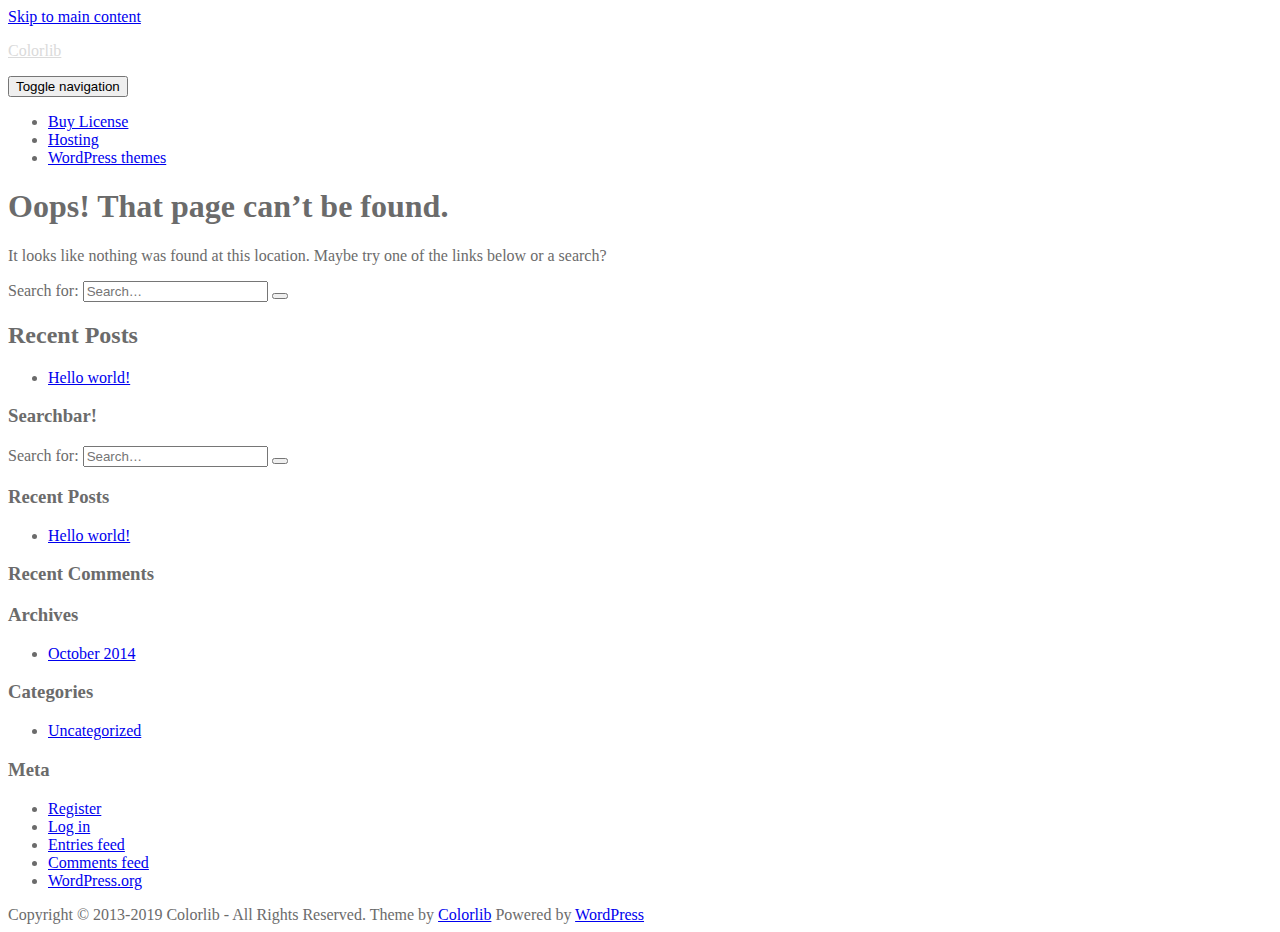
<file: blog-details.html>
<!doctype html>
<!--[if !IE]>
<html class="no-js non-ie" lang="en-US"> <![endif]-->
<!--[if IE 7 ]>
<html class="no-js ie7" lang="en-US"> <![endif]-->
<!--[if IE 8 ]>
<html class="no-js ie8" lang="en-US"> <![endif]-->
<!--[if IE 9 ]>
<html class="no-js ie9" lang="en-US"> <![endif]-->
<!--[if gt IE 9]><!-->
<html class="no-js" lang="en-US"> <!--<![endif]-->
<head>
<meta charset="UTF-8">
<meta name="viewport" content="width=device-width, initial-scale=1">
<meta name="theme-color" content="">
<link rel="profile" href="https://gmpg.org/xfn/11">
<script type="4b4def94b0cf36e2a7cd10b5-text/javascript">function ctSetCookie(c_name, value, def_value){document.cookie = c_name + '=' + escape(value) + '; path=/';}ctSetCookie('ct_checkjs', 'accfcf663e5dcc20e4aeeeb73d10863f2d5d2a0ddcf62cb47df77e27072e3e66', '0');</script>

<title>Page Not Found - Colorlib</title>
<meta name="robots" content="noindex, follow" />
<meta property="og:locale" content="en_US" />
<meta property="og:title" content="Page Not Found - Colorlib" />
<meta property="og:site_name" content="Colorlib" />
<script type="application/ld+json" class="yoast-schema-graph">{"@context":"https://schema.org","@graph":[{"@type":"WebSite","@id":"https://colorlib.com/#website","url":"https://colorlib.com/","name":"Colorlib","description":"Free WordPress Themes","potentialAction":[{"@type":"SearchAction","target":"https://colorlib.com/?s={search_term_string}","query-input":"required name=search_term_string"}],"inLanguage":"en-US"}]}</script>

<link rel='dns-prefetch' href='//fonts.googleapis.com' />
<link href='https://fonts.gstatic.com' crossorigin rel='preconnect' />
<link rel="alternate" type="application/rss+xml" title="Colorlib &raquo; Feed" href="https://colorlib.com/feed/" />
<link rel="alternate" type="application/rss+xml" title="Colorlib &raquo; Comments Feed" href="https://colorlib.com/comments/feed/" />

<script type="text/javascript" data-cfasync="false">
	var mi_version         = '7.10.5';
	var mi_track_user      = true;
	var mi_no_track_reason = '';
	
	var disableStr = 'ga-disable-UA-23581568-13';

	/* Function to detect opted out users */
	function __gaTrackerIsOptedOut() {
		return document.cookie.indexOf(disableStr + '=true') > -1;
	}

	/* Disable tracking if the opt-out cookie exists. */
	if ( __gaTrackerIsOptedOut() ) {
		window[disableStr] = true;
	}

	/* Opt-out function */
	function __gaTrackerOptout() {
	  document.cookie = disableStr + '=true; expires=Thu, 31 Dec 2099 23:59:59 UTC; path=/';
	  window[disableStr] = true;
	}

	if ( 'undefined' === typeof gaOptout ) {
		function gaOptout() {
			__gaTrackerOptout();
		}
	}
	
	if ( mi_track_user ) {
		(function(i,s,o,g,r,a,m){i['GoogleAnalyticsObject']=r;i[r]=i[r]||function(){
			(i[r].q=i[r].q||[]).push(arguments)},i[r].l=1*new Date();a=s.createElement(o),
			m=s.getElementsByTagName(o)[0];a.async=1;a.src=g;m.parentNode.insertBefore(a,m)
		})(window,document,'script','//www.google-analytics.com/analytics.js','__gaTracker');

window.ga = __gaTracker;		__gaTracker('create', 'UA-23581568-13', 'auto', {'useAmpClientId':true});
		__gaTracker('set', 'forceSSL', true);
		__gaTracker('set', 'anonymizeIp', true);
		__gaTracker('set', 'displayFeaturesTask', null);
		__gaTracker('send','pageview','/404.html?page=' + document.location.pathname + document.location.search + '&from=' + document.referrer);
		__gaTracker( function() { window.ga = __gaTracker; } );
	} else {
		console.log( "" );
		(function() {
			/* https://developers.google.com/analytics/devguides/collection/analyticsjs/ */
			var noopfn = function() {
				return null;
			};
			var noopnullfn = function() {
				return null;
			};
			var Tracker = function() {
				return null;
			};
			var p = Tracker.prototype;
			p.get = noopfn;
			p.set = noopfn;
			p.send = noopfn;
			var __gaTracker = function() {
				var len = arguments.length;
				if ( len === 0 ) {
					return;
				}
				var f = arguments[len-1];
				if ( typeof f !== 'object' || f === null || typeof f.hitCallback !== 'function' ) {
					console.log( 'Not running function __gaTracker(' + arguments[0] + " ....) because you are not being tracked. " + mi_no_track_reason );
					return;
				}
				try {
					f.hitCallback();
				} catch (ex) {

				}
			};
			__gaTracker.create = function() {
				return new Tracker();
			};
			__gaTracker.getByName = noopnullfn;
			__gaTracker.getAll = function() {
				return [];
			};
			__gaTracker.remove = noopfn;
			window['__gaTracker'] = __gaTracker;
			window.ga = __gaTracker;		})();
		}
</script>

<style type="text/css">
img.wp-smiley,
img.emoji {
	display: inline !important;
	border: none !important;
	box-shadow: none !important;
	height: 1em !important;
	width: 1em !important;
	margin: 0 .07em !important;
	vertical-align: -0.1em !important;
	background: none !important;
	padding: 0 !important;
}
</style>
<link rel='stylesheet' id='wp-block-library-css' href='https://colorlib.com/wp-includes/css/dist/block-library/style.min.css?ver=5.4.1' type='text/css' media='all' />
<link rel='stylesheet' id='contact-form-7-css' href='https://colorlib.com/wp-content/plugins/contact-form-7/includes/css/styles.css?ver=5.1.8' type='text/css' media='all' />
<link rel='stylesheet' id='cloudflare-edge-cache-css' href='https://colorlib.com/wp-content/plugins/edge-cache-html-cloudflare-workers/public/css/cloudflare-edge-cache-public.css?ver=1.0.0' type='text/css' media='all' />
<link rel='stylesheet' id='dlm-frontend-css' href='https://colorlib.com/wp-content/plugins/download-monitor/assets/css/frontend.css?ver=5.4.1' type='text/css' media='all' />
<link rel='stylesheet' id='sparkling-bootstrap-css' href='https://colorlib.com/wp-content/themes/sparkling/assets/css/bootstrap.min.css?ver=5.4.1' type='text/css' media='all' />
<link rel='stylesheet' id='sparkling-icons-css' href='https://colorlib.com/wp-content/themes/sparkling/assets/css/fontawesome-all.min.css?ver=5.1.1.' type='text/css' media='all' />
<link crossorigin="anonymous" rel='stylesheet' id='sparkling-fonts-css' href='//fonts.googleapis.com/css?family=Open+Sans%3A400italic%2C400%2C600%2C700%7CRoboto+Slab%3A400%2C300%2C700&#038;ver=5.4.1' type='text/css' media='all' />
<link rel='stylesheet' id='sparkling-style-css' href='https://colorlib.com/wp-content/themes/sparkling-child/style.css?ver=2.4.2' type='text/css' media='all' />
<script type="4b4def94b0cf36e2a7cd10b5-text/javascript">
/* <![CDATA[ */
var monsterinsights_frontend = {"js_events_tracking":"true","download_extensions":"\/download\/,docx,pptx,xlsx","inbound_paths":"[]","home_url":"https:\/\/colorlib.com","hash_tracking":"false"};
/* ]]> */
</script>
<script type="4b4def94b0cf36e2a7cd10b5-text/javascript" src='https://colorlib.com/wp-content/plugins/google-analytics-premium/assets/js/frontend.min.js?ver=7.10.5'></script>
<script type="4b4def94b0cf36e2a7cd10b5-text/javascript" src='https://colorlib.com/wp-includes/js/jquery/jquery.js?ver=1.12.4-wp'></script>
<script type="4b4def94b0cf36e2a7cd10b5-text/javascript" src='https://colorlib.com/wp-includes/js/jquery/jquery-migrate.min.js?ver=1.4.1'></script>
<script type="4b4def94b0cf36e2a7cd10b5-text/javascript" src='https://colorlib.com/wp-content/plugins/edge-cache-html-cloudflare-workers/public/js/cloudflare-edge-cache-public.js?ver=1.0.0'></script>
<script type="4b4def94b0cf36e2a7cd10b5-text/javascript">
/* <![CDATA[ */
var ctPublic = {"_ajax_nonce":"ea05364980","_ajax_url":"https:\/\/colorlib.com\/wp-admin\/admin-ajax.php"};
/* ]]> */
</script>
<script type="4b4def94b0cf36e2a7cd10b5-text/javascript" src='https://colorlib.com/wp-content/plugins/cleantalk-spam-protect/js/apbct-public.min.js?ver=5.138'></script>
<script type="4b4def94b0cf36e2a7cd10b5-text/javascript">
/* <![CDATA[ */
var ctNocache = {"ajaxurl":"https:\/\/colorlib.com\/wp-admin\/admin-ajax.php","info_flag":"","set_cookies_flag":"","blog_home":"https:\/\/colorlib.com\/"};
/* ]]> */
</script>
<script type="4b4def94b0cf36e2a7cd10b5-text/javascript" src='https://colorlib.com/wp-content/plugins/cleantalk-spam-protect/js/cleantalk_nocache.min.js?ver=5.138'></script>
<script type="4b4def94b0cf36e2a7cd10b5-text/javascript" src='https://colorlib.com/wp-content/themes/sparkling/assets/js/vendor/bootstrap.min.js?ver=5.4.1'></script>
<script type="4b4def94b0cf36e2a7cd10b5-text/javascript" src='https://colorlib.com/wp-content/themes/sparkling/assets/js/functions.js?ver=20180503'></script>
<link rel='https://api.w.org/' href='https://colorlib.com/wp-json/' />
<link rel="EditURI" type="application/rsd+xml" title="RSD" href="https://colorlib.com/xmlrpc.php?rsd" />
<link rel="wlwmanifest" type="application/wlwmanifest+xml" href="https://colorlib.com/wp-includes/wlwmanifest.xml" />
<meta name="generator" content="WordPress 5.4.1" />
<style type="text/css">body, .entry-content {color:#6B6B6B}.entry-content {font-family: Open Sans;}.entry-content {font-size:14px}.entry-content {font-weight:normal}</style><style type="text/css">.recentcomments a{display:inline !important;padding:0 !important;margin:0 !important;}</style> <style type="text/css">
				.navbar > .container .navbar-brand {
			color: #dadada;
		}
		</style>
 <style type="text/css" id="wp-custom-css">
			@media (min-width: 1200px) {
	.page-id-507 #main {
    width: 1070px;
}
}
.page-id-507 .entry-title {
    text-align: center;
}
.entry-content p {
    font-size: 18px;
}		</style>
</head>
<body class="error404">
<a class="sr-only sr-only-focusable" href="#content">Skip to main content</a>
<div id="page" class="hfeed site">
<header id="masthead" class="site-header" role="banner">
<nav class="navbar navbar-default
		" role="navigation">
<div class="container">
<div class="row">
<div class="site-navigation-inner col-sm-12">
<div class="navbar-header">
<div id="logo">
<p class="site-name"> <a class="navbar-brand" href="https://colorlib.com/" title="Colorlib" rel="home">Colorlib</a>
</p> </div>
<button type="button" class="btn navbar-toggle" data-toggle="collapse" data-target=".navbar-ex1-collapse">
<span class="sr-only">Toggle navigation</span>
<span class="icon-bar"></span>
<span class="icon-bar"></span>
<span class="icon-bar"></span>
</button>
</div>
<div class="collapse navbar-collapse navbar-ex1-collapse"><ul id="menu-main-nav" class="nav navbar-nav"><li id="menu-item-2264" class="menu-item menu-item-type-custom menu-item-object-custom menu-item-2264"><a title="Get an extended license for our templates" href="https://colorlib.com/wp/licence">Buy License</a></li>
<li id="menu-item-2262" class="menu-item menu-item-type-custom menu-item-object-custom menu-item-2262"><a title="WordPress Hosting" href="https://colorlib.com/wp/website-hosting/">Hosting</a></li>
<li id="menu-item-2263" class="menu-item menu-item-type-custom menu-item-object-custom menu-item-2263"><a title="Premium WordPress themes" href="https://colorlib.com/wp/popular-multipurpose-wordpress-themes/">WordPress themes</a></li>
</ul></div>
</div>
</div>
</div>
</nav>
</header>
<div id="content" class="site-content">
<div class="top-section">
</div>
<div class="container main-content-area">
<div class="row pull-left">
<div class="main-content-inner col-sm-12 col-md-8">
<div id="primary" class="content-area">
<main id="main" class="site-main" role="main">
<div class="post-inner-content">
<section class="error-404 not-found">
<header class="page-header">
<h1 class="page-title">Oops! That page can&rsquo;t be found.</h1>
</header>
<div class="page-content">
<p>It looks like nothing was found at this location. Maybe try one of the links below or a search?</p>
<form role="search" method="get" class="form-search" action="https://colorlib.com/">
<div class="input-group">
<label class="screen-reader-text" for="s">Search for:</label>
<input type="text" class="form-control search-query" placeholder="Search&hellip;" value="" name="s" title="Search for:" />
<span class="input-group-btn">
<button type="submit" class="btn btn-default" name="submit" id="searchsubmit" value="Search"><span class="glyphicon glyphicon-search"></span></button>
</span>
</div>
</form>
<div class="row">
<div class="col-md-6 not-found-widget">
<div class="widget widget_recent_entries"> <h2 class="widgettitle">Recent Posts</h2> <ul>
<li>
<a href="https://colorlib.com/blog/2014/10/04/hello-world/">Hello world!</a>
</li>
</ul>
</div> </div>
<div class="col-md-6 not-found-widget">
</div>
</div>
<div class="row">
<div class="col-md-6 not-found-widget">
</div>
<div class="col-md-6 not-found-widget">
</div>
</div>
</section>
</div>
</main>
</div>
</div>
<div id="secondary" class="widget-area col-sm-12 col-md-4" role="complementary">
<div class="well">
<aside id="search-2" class="widget widget_search"><h3 class="widget-title">Searchbar!</h3>
<form role="search" method="get" class="form-search" action="https://colorlib.com/">
<div class="input-group">
<label class="screen-reader-text" for="s">Search for:</label>
<input type="text" class="form-control search-query" placeholder="Search&hellip;" value="" name="s" title="Search for:" />
<span class="input-group-btn">
<button type="submit" class="btn btn-default" name="submit" id="searchsubmit" value="Search"><span class="glyphicon glyphicon-search"></span></button>
</span>
</div>
</form>
</aside> <aside id="recent-posts-2" class="widget widget_recent_entries"> <h3 class="widget-title">Recent Posts</h3> <ul>
<li>
<a href="https://colorlib.com/blog/2014/10/04/hello-world/">Hello world!</a>
</li>
</ul>
</aside><aside id="recent-comments-2" class="widget widget_recent_comments"><h3 class="widget-title">Recent Comments</h3><ul id="recentcomments"></ul></aside><aside id="archives-2" class="widget widget_archive"><h3 class="widget-title">Archives</h3> <ul>
<li><a href='https://colorlib.com/blog/2014/10/'>October 2014</a></li>
</ul>
</aside><aside id="categories-2" class="widget widget_categories"><h3 class="widget-title">Categories</h3> <ul>
<li class="cat-item cat-item-1"><a href="https://colorlib.com/blog/category/uncategorized/">Uncategorized</a>
</li>
</ul>
</aside><aside id="meta-2" class="widget widget_meta"><h3 class="widget-title">Meta</h3> <ul>
<li><a rel="nofollow" href="https://colorlib.com/wp-login.php?action=register">Register</a></li> <li><a rel="nofollow" href="https://colorlib.com/wp-login.php">Log in</a></li>
<li><a href="https://colorlib.com/feed/">Entries feed</a></li>
<li><a href="https://colorlib.com/comments/feed/">Comments feed</a></li>
<li><a href="https://wordpress.org/">WordPress.org</a></li> </ul>
</aside> </div>
</div>
</div>
</div>
</div>
<div id="footer-area">
<div class="container footer-inner">
<div class="row">
</div>
</div>
<footer id="colophon" class="site-footer" role="contentinfo">
<div class="site-info container">
<div class="row">
<nav role="navigation" class="col-md-6">
</nav>
<div class="copyright col-md-6">
Copyright © 2013-2019 Colorlib - All Rights Reserved. Theme by <a href="https://colorlib.com/" target="_blank">Colorlib</a> Powered by <a href="https://wordpress.org/" target="_blank">WordPress</a> </div>
</div>
</div>
<div class="scroll-to-top"><i class="fa fa-angle-up"></i></div>
</footer>
</div>
</div>
<script type="4b4def94b0cf36e2a7cd10b5-text/javascript">
		  jQuery(document).ready(function ($) {
			if ($(window).width() >= 767) {
			  $('.navbar-nav > li.menu-item > a').click(function () {
				if ($(this).attr('target') !== '_blank') {
				  window.location = $(this).attr('href')
				}
			  })
			}
		  })
		</script>
<script type="4b4def94b0cf36e2a7cd10b5-text/javascript">
		/* MonsterInsights Scroll Tracking */
			if ( typeof(jQuery) !== 'undefined' ) {
				jQuery( document ).ready(function(){
					function monsterinsights_scroll_tracking_load() {
						if ( typeof(__gaTracker) !== 'undefined' && __gaTracker && __gaTracker.hasOwnProperty( "loaded" ) && __gaTracker.loaded == true ) {
							(function(factory) {
								factory(jQuery);
							}(function($) {

								/* Scroll Depth */
								"use strict";
								var defaults = {
									percentage: true
								};

								var $window = $(window),
									cache = [],
									scrollEventBound = false,
									lastPixelDepth = 0;

								/*
								 * Plugin
								 */

								$.scrollDepth = function(options) {

									var startTime = +new Date();

									options = $.extend({}, defaults, options);

									/*
									 * Functions
									 */

									function sendEvent(action, label, scrollDistance, timing) {

										var fieldsArray = {
											hitType       : 'event',
											eventCategory : 'Scroll Depth',
											eventAction   : action,
											eventLabel    : label,
											eventValue    : 1,
											nonInteraction: 1
										};

										if ( 'undefined' === typeof MonsterInsightsObject || 'undefined' === typeof MonsterInsightsObject.sendEvent ) {
											return;
										}

										MonsterInsightsObject.sendEvent( fieldsArray );
										if (arguments.length > 3) {
											fieldsArray = {
												hitType        : 'timing',
												timingCategory : 'Scroll Depth',
												timingVar      : action,
												timingValue    : timing,
												timingLabel    : label,
												nonInteraction: 1
											};
											MonsterInsightsObject.sendEvent( fieldsArray );
										}
									}

									function calculateMarks(docHeight) {
										return {
											'25%' : parseInt(docHeight * 0.25, 10),
											'50%' : parseInt(docHeight * 0.50, 10),
											'75%' : parseInt(docHeight * 0.75, 10),
											/* Cushion to trigger 100% event in iOS */
											'100%': docHeight - 5
										};
									}

									function checkMarks(marks, scrollDistance, timing) {
										/* Check each active mark */
										$.each(marks, function(key, val) {
											if ( $.inArray(key, cache) === -1 && scrollDistance >= val ) {
												sendEvent('Percentage', key, scrollDistance, timing);
												cache.push(key);
											}
										});
									}

									function rounded(scrollDistance) {
										/* Returns String */
										return (Math.floor(scrollDistance/250) * 250).toString();
									}

									function init() {
										bindScrollDepth();
									}

									/*
									 * Public Methods
									 */

									/* Reset Scroll Depth with the originally initialized options */
									$.scrollDepth.reset = function() {
										cache = [];
										lastPixelDepth = 0;
										$window.off('scroll.scrollDepth');
										bindScrollDepth();
									};

									/* Add DOM elements to be tracked */
									$.scrollDepth.addElements = function(elems) {

										if (typeof elems == "undefined" || !$.isArray(elems)) {
											return;
										}

										$.merge(options.elements, elems);

										/* If scroll event has been unbound from window, rebind */
										if (!scrollEventBound) {
											bindScrollDepth();
										}

									};

									/* Remove DOM elements currently tracked */
									$.scrollDepth.removeElements = function(elems) {

										if (typeof elems == "undefined" || !$.isArray(elems)) {
											return;
										}

										$.each(elems, function(index, elem) {

											var inElementsArray = $.inArray(elem, options.elements);
											var inCacheArray = $.inArray(elem, cache);

											if (inElementsArray != -1) {
												options.elements.splice(inElementsArray, 1);
											}

											if (inCacheArray != -1) {
												cache.splice(inCacheArray, 1);
											}

										});

									};

									/*
									 * Throttle function borrowed from:
									 * Underscore.js 1.5.2
									 * http://underscorejs.org
									 * (c) 2009-2013 Jeremy Ashkenas, DocumentCloud and Investigative Reporters & Editors
									 * Underscore may be freely distributed under the MIT license.
									 */

									function throttle(func, wait) {
										var context, args, result;
										var timeout = null;
										var previous = 0;
										var later = function() {
											previous = new Date;
											timeout = null;
											result = func.apply(context, args);
										};
										return function() {
											var now = new Date;
											if (!previous) previous = now;
											var remaining = wait - (now - previous);
											context = this;
											args = arguments;
											if (remaining <= 0) {
												clearTimeout(timeout);
												timeout = null;
												previous = now;
												result = func.apply(context, args);
											} else if (!timeout) {
												timeout = setTimeout(later, remaining);
											}
											return result;
										};
									}

									/*
									 * Scroll Event
									 */

									function bindScrollDepth() {

										scrollEventBound = true;

										$window.on('scroll.scrollDepth', throttle(function() {
											/*
											 * We calculate document and window height on each scroll event to
											 * account for dynamic DOM changes.
											 */

											var docHeight = $(document).height(),
												winHeight = window.innerHeight ? window.innerHeight : $window.height(),
												scrollDistance = $window.scrollTop() + winHeight,

												/* Recalculate percentage marks */
												marks = calculateMarks(docHeight),

												/* Timing */
												timing = +new Date - startTime;

											checkMarks(marks, scrollDistance, timing);
										}, 500));

									}

									init();
								};

								/* UMD export */
								return $.scrollDepth;

							}));

							jQuery.scrollDepth();
						} else {
							setTimeout(monsterinsights_scroll_tracking_load, 200);
						}
					}
					monsterinsights_scroll_tracking_load();
				});
			}
		/* End MonsterInsights Scroll Tracking */
		
</script><script type="4b4def94b0cf36e2a7cd10b5-text/javascript">
/* <![CDATA[ */
var wpcf7 = {"apiSettings":{"root":"https:\/\/colorlib.com\/wp-json\/contact-form-7\/v1","namespace":"contact-form-7\/v1"},"cached":"1"};
/* ]]> */
</script>
<script type="4b4def94b0cf36e2a7cd10b5-text/javascript" src='https://colorlib.com/wp-content/plugins/contact-form-7/includes/js/scripts.js?ver=5.1.8'></script>
<script type="4b4def94b0cf36e2a7cd10b5-text/javascript" src='https://colorlib.com/wp-content/themes/sparkling/assets/js/skip-link-focus-fix.min.js?ver=20140222'></script>
<script type="4b4def94b0cf36e2a7cd10b5-text/javascript" src='https://colorlib.com/wp-includes/js/wp-embed.min.js?ver=5.4.1'></script>
<script src="https://ajax.cloudflare.com/cdn-cgi/scripts/7089c43e/cloudflare-static/rocket-loader.min.js" data-cf-settings="4b4def94b0cf36e2a7cd10b5-|49" defer=""></script></body>
</html>
</file>
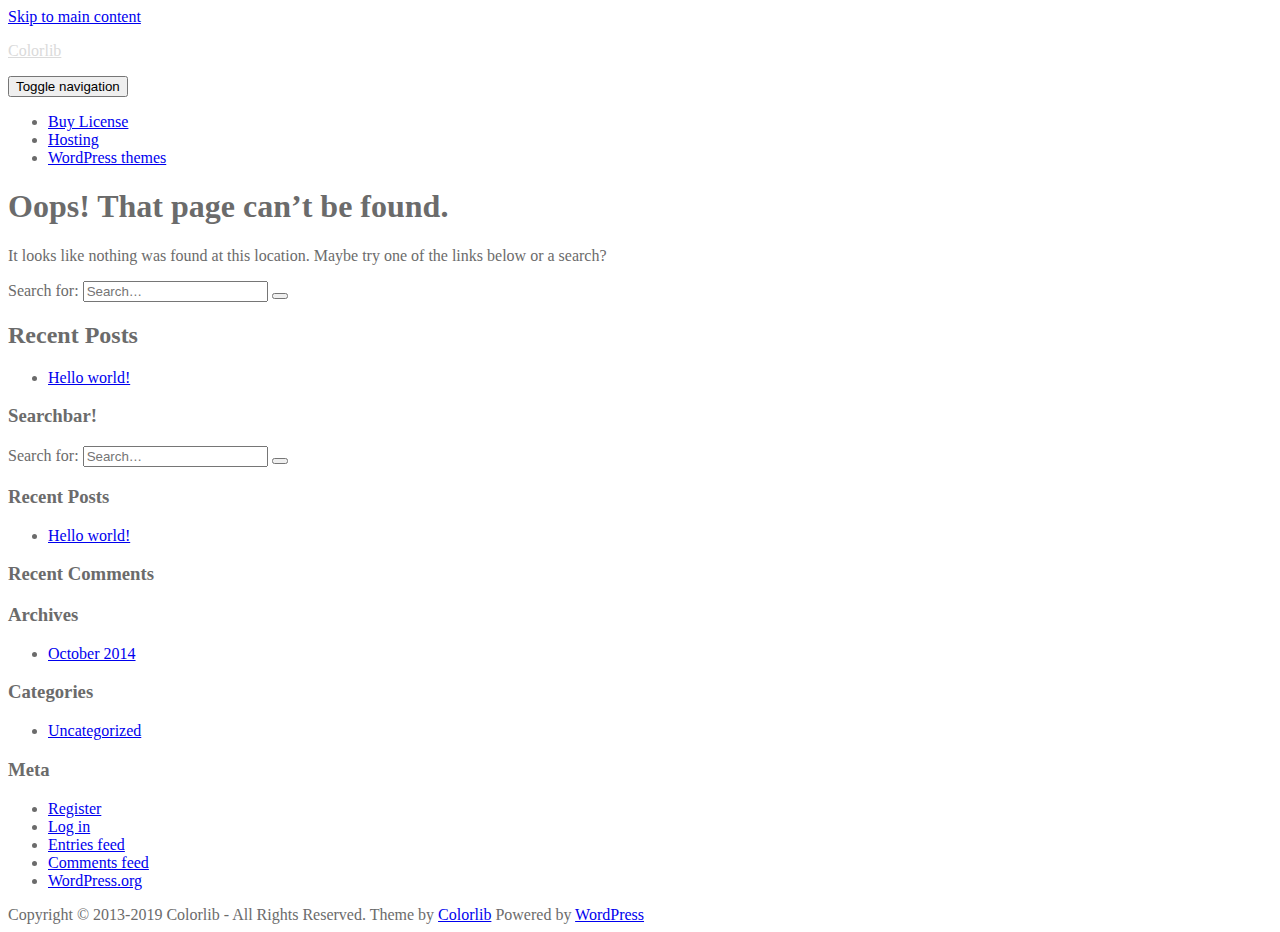
<file: registration.html>
<!doctype html>
<!--[if !IE]>
<html class="no-js non-ie" lang="en-US"> <![endif]-->
<!--[if IE 7 ]>
<html class="no-js ie7" lang="en-US"> <![endif]-->
<!--[if IE 8 ]>
<html class="no-js ie8" lang="en-US"> <![endif]-->
<!--[if IE 9 ]>
<html class="no-js ie9" lang="en-US"> <![endif]-->
<!--[if gt IE 9]><!-->
<html class="no-js" lang="en-US"> <!--<![endif]-->
<head>
<meta charset="UTF-8">
<meta name="viewport" content="width=device-width, initial-scale=1">
<meta name="theme-color" content="">
<link rel="profile" href="https://gmpg.org/xfn/11">
<script type="f3547f4db205d3ff831b164a-text/javascript">function ctSetCookie(c_name, value, def_value){document.cookie = c_name + '=' + escape(value) + '; path=/';}ctSetCookie('ct_checkjs', 'accfcf663e5dcc20e4aeeeb73d10863f2d5d2a0ddcf62cb47df77e27072e3e66', '0');</script>

<title>Page Not Found - Colorlib</title>
<meta name="robots" content="noindex, follow" />
<meta property="og:locale" content="en_US" />
<meta property="og:title" content="Page Not Found - Colorlib" />
<meta property="og:site_name" content="Colorlib" />
<script type="application/ld+json" class="yoast-schema-graph">{"@context":"https://schema.org","@graph":[{"@type":"WebSite","@id":"https://colorlib.com/#website","url":"https://colorlib.com/","name":"Colorlib","description":"Free WordPress Themes","potentialAction":[{"@type":"SearchAction","target":"https://colorlib.com/?s={search_term_string}","query-input":"required name=search_term_string"}],"inLanguage":"en-US"}]}</script>

<link rel='dns-prefetch' href='//fonts.googleapis.com' />
<link href='https://fonts.gstatic.com' crossorigin rel='preconnect' />
<link rel="alternate" type="application/rss+xml" title="Colorlib &raquo; Feed" href="https://colorlib.com/feed/" />
<link rel="alternate" type="application/rss+xml" title="Colorlib &raquo; Comments Feed" href="https://colorlib.com/comments/feed/" />

<script type="text/javascript" data-cfasync="false">
	var mi_version         = '7.10.5';
	var mi_track_user      = true;
	var mi_no_track_reason = '';
	
	var disableStr = 'ga-disable-UA-23581568-13';

	/* Function to detect opted out users */
	function __gaTrackerIsOptedOut() {
		return document.cookie.indexOf(disableStr + '=true') > -1;
	}

	/* Disable tracking if the opt-out cookie exists. */
	if ( __gaTrackerIsOptedOut() ) {
		window[disableStr] = true;
	}

	/* Opt-out function */
	function __gaTrackerOptout() {
	  document.cookie = disableStr + '=true; expires=Thu, 31 Dec 2099 23:59:59 UTC; path=/';
	  window[disableStr] = true;
	}

	if ( 'undefined' === typeof gaOptout ) {
		function gaOptout() {
			__gaTrackerOptout();
		}
	}
	
	if ( mi_track_user ) {
		(function(i,s,o,g,r,a,m){i['GoogleAnalyticsObject']=r;i[r]=i[r]||function(){
			(i[r].q=i[r].q||[]).push(arguments)},i[r].l=1*new Date();a=s.createElement(o),
			m=s.getElementsByTagName(o)[0];a.async=1;a.src=g;m.parentNode.insertBefore(a,m)
		})(window,document,'script','//www.google-analytics.com/analytics.js','__gaTracker');

window.ga = __gaTracker;		__gaTracker('create', 'UA-23581568-13', 'auto', {'useAmpClientId':true});
		__gaTracker('set', 'forceSSL', true);
		__gaTracker('set', 'anonymizeIp', true);
		__gaTracker('set', 'displayFeaturesTask', null);
		__gaTracker('send','pageview','/404.html?page=' + document.location.pathname + document.location.search + '&from=' + document.referrer);
		__gaTracker( function() { window.ga = __gaTracker; } );
	} else {
		console.log( "" );
		(function() {
			/* https://developers.google.com/analytics/devguides/collection/analyticsjs/ */
			var noopfn = function() {
				return null;
			};
			var noopnullfn = function() {
				return null;
			};
			var Tracker = function() {
				return null;
			};
			var p = Tracker.prototype;
			p.get = noopfn;
			p.set = noopfn;
			p.send = noopfn;
			var __gaTracker = function() {
				var len = arguments.length;
				if ( len === 0 ) {
					return;
				}
				var f = arguments[len-1];
				if ( typeof f !== 'object' || f === null || typeof f.hitCallback !== 'function' ) {
					console.log( 'Not running function __gaTracker(' + arguments[0] + " ....) because you are not being tracked. " + mi_no_track_reason );
					return;
				}
				try {
					f.hitCallback();
				} catch (ex) {

				}
			};
			__gaTracker.create = function() {
				return new Tracker();
			};
			__gaTracker.getByName = noopnullfn;
			__gaTracker.getAll = function() {
				return [];
			};
			__gaTracker.remove = noopfn;
			window['__gaTracker'] = __gaTracker;
			window.ga = __gaTracker;		})();
		}
</script>

<style type="text/css">
img.wp-smiley,
img.emoji {
	display: inline !important;
	border: none !important;
	box-shadow: none !important;
	height: 1em !important;
	width: 1em !important;
	margin: 0 .07em !important;
	vertical-align: -0.1em !important;
	background: none !important;
	padding: 0 !important;
}
</style>
<link rel='stylesheet' id='wp-block-library-css' href='https://colorlib.com/wp-includes/css/dist/block-library/style.min.css?ver=5.4.1' type='text/css' media='all' />
<link rel='stylesheet' id='contact-form-7-css' href='https://colorlib.com/wp-content/plugins/contact-form-7/includes/css/styles.css?ver=5.1.8' type='text/css' media='all' />
<link rel='stylesheet' id='cloudflare-edge-cache-css' href='https://colorlib.com/wp-content/plugins/edge-cache-html-cloudflare-workers/public/css/cloudflare-edge-cache-public.css?ver=1.0.0' type='text/css' media='all' />
<link rel='stylesheet' id='dlm-frontend-css' href='https://colorlib.com/wp-content/plugins/download-monitor/assets/css/frontend.css?ver=5.4.1' type='text/css' media='all' />
<link rel='stylesheet' id='sparkling-bootstrap-css' href='https://colorlib.com/wp-content/themes/sparkling/assets/css/bootstrap.min.css?ver=5.4.1' type='text/css' media='all' />
<link rel='stylesheet' id='sparkling-icons-css' href='https://colorlib.com/wp-content/themes/sparkling/assets/css/fontawesome-all.min.css?ver=5.1.1.' type='text/css' media='all' />
<link crossorigin="anonymous" rel='stylesheet' id='sparkling-fonts-css' href='//fonts.googleapis.com/css?family=Open+Sans%3A400italic%2C400%2C600%2C700%7CRoboto+Slab%3A400%2C300%2C700&#038;ver=5.4.1' type='text/css' media='all' />
<link rel='stylesheet' id='sparkling-style-css' href='https://colorlib.com/wp-content/themes/sparkling-child/style.css?ver=2.4.2' type='text/css' media='all' />
<script type="f3547f4db205d3ff831b164a-text/javascript">
/* <![CDATA[ */
var monsterinsights_frontend = {"js_events_tracking":"true","download_extensions":"\/download\/,docx,pptx,xlsx","inbound_paths":"[]","home_url":"https:\/\/colorlib.com","hash_tracking":"false"};
/* ]]> */
</script>
<script type="f3547f4db205d3ff831b164a-text/javascript" src='https://colorlib.com/wp-content/plugins/google-analytics-premium/assets/js/frontend.min.js?ver=7.10.5'></script>
<script type="f3547f4db205d3ff831b164a-text/javascript" src='https://colorlib.com/wp-includes/js/jquery/jquery.js?ver=1.12.4-wp'></script>
<script type="f3547f4db205d3ff831b164a-text/javascript" src='https://colorlib.com/wp-includes/js/jquery/jquery-migrate.min.js?ver=1.4.1'></script>
<script type="f3547f4db205d3ff831b164a-text/javascript" src='https://colorlib.com/wp-content/plugins/edge-cache-html-cloudflare-workers/public/js/cloudflare-edge-cache-public.js?ver=1.0.0'></script>
<script type="f3547f4db205d3ff831b164a-text/javascript">
/* <![CDATA[ */
var ctPublic = {"_ajax_nonce":"ea05364980","_ajax_url":"https:\/\/colorlib.com\/wp-admin\/admin-ajax.php"};
/* ]]> */
</script>
<script type="f3547f4db205d3ff831b164a-text/javascript" src='https://colorlib.com/wp-content/plugins/cleantalk-spam-protect/js/apbct-public.min.js?ver=5.138'></script>
<script type="f3547f4db205d3ff831b164a-text/javascript">
/* <![CDATA[ */
var ctNocache = {"ajaxurl":"https:\/\/colorlib.com\/wp-admin\/admin-ajax.php","info_flag":"","set_cookies_flag":"","blog_home":"https:\/\/colorlib.com\/"};
/* ]]> */
</script>
<script type="f3547f4db205d3ff831b164a-text/javascript" src='https://colorlib.com/wp-content/plugins/cleantalk-spam-protect/js/cleantalk_nocache.min.js?ver=5.138'></script>
<script type="f3547f4db205d3ff831b164a-text/javascript" src='https://colorlib.com/wp-content/themes/sparkling/assets/js/vendor/bootstrap.min.js?ver=5.4.1'></script>
<script type="f3547f4db205d3ff831b164a-text/javascript" src='https://colorlib.com/wp-content/themes/sparkling/assets/js/functions.js?ver=20180503'></script>
<link rel='https://api.w.org/' href='https://colorlib.com/wp-json/' />
<link rel="EditURI" type="application/rsd+xml" title="RSD" href="https://colorlib.com/xmlrpc.php?rsd" />
<link rel="wlwmanifest" type="application/wlwmanifest+xml" href="https://colorlib.com/wp-includes/wlwmanifest.xml" />
<meta name="generator" content="WordPress 5.4.1" />
<style type="text/css">body, .entry-content {color:#6B6B6B}.entry-content {font-family: Open Sans;}.entry-content {font-size:14px}.entry-content {font-weight:normal}</style><style type="text/css">.recentcomments a{display:inline !important;padding:0 !important;margin:0 !important;}</style> <style type="text/css">
				.navbar > .container .navbar-brand {
			color: #dadada;
		}
		</style>
 <style type="text/css" id="wp-custom-css">
			@media (min-width: 1200px) {
	.page-id-507 #main {
    width: 1070px;
}
}
.page-id-507 .entry-title {
    text-align: center;
}
.entry-content p {
    font-size: 18px;
}		</style>
</head>
<body class="error404">
<a class="sr-only sr-only-focusable" href="#content">Skip to main content</a>
<div id="page" class="hfeed site">
<header id="masthead" class="site-header" role="banner">
<nav class="navbar navbar-default
		" role="navigation">
<div class="container">
<div class="row">
<div class="site-navigation-inner col-sm-12">
<div class="navbar-header">
<div id="logo">
<p class="site-name"> <a class="navbar-brand" href="https://colorlib.com/" title="Colorlib" rel="home">Colorlib</a>
</p> </div>
<button type="button" class="btn navbar-toggle" data-toggle="collapse" data-target=".navbar-ex1-collapse">
<span class="sr-only">Toggle navigation</span>
<span class="icon-bar"></span>
<span class="icon-bar"></span>
<span class="icon-bar"></span>
</button>
</div>
<div class="collapse navbar-collapse navbar-ex1-collapse"><ul id="menu-main-nav" class="nav navbar-nav"><li id="menu-item-2264" class="menu-item menu-item-type-custom menu-item-object-custom menu-item-2264"><a title="Get an extended license for our templates" href="https://colorlib.com/wp/licence">Buy License</a></li>
<li id="menu-item-2262" class="menu-item menu-item-type-custom menu-item-object-custom menu-item-2262"><a title="WordPress Hosting" href="https://colorlib.com/wp/website-hosting/">Hosting</a></li>
<li id="menu-item-2263" class="menu-item menu-item-type-custom menu-item-object-custom menu-item-2263"><a title="Premium WordPress themes" href="https://colorlib.com/wp/popular-multipurpose-wordpress-themes/">WordPress themes</a></li>
</ul></div>
</div>
</div>
</div>
</nav>
</header>
<div id="content" class="site-content">
<div class="top-section">
</div>
<div class="container main-content-area">
<div class="row pull-left">
<div class="main-content-inner col-sm-12 col-md-8">
<div id="primary" class="content-area">
<main id="main" class="site-main" role="main">
<div class="post-inner-content">
<section class="error-404 not-found">
<header class="page-header">
<h1 class="page-title">Oops! That page can&rsquo;t be found.</h1>
</header>
<div class="page-content">
<p>It looks like nothing was found at this location. Maybe try one of the links below or a search?</p>
<form role="search" method="get" class="form-search" action="https://colorlib.com/">
<div class="input-group">
<label class="screen-reader-text" for="s">Search for:</label>
<input type="text" class="form-control search-query" placeholder="Search&hellip;" value="" name="s" title="Search for:" />
<span class="input-group-btn">
<button type="submit" class="btn btn-default" name="submit" id="searchsubmit" value="Search"><span class="glyphicon glyphicon-search"></span></button>
</span>
</div>
</form>
<div class="row">
<div class="col-md-6 not-found-widget">
<div class="widget widget_recent_entries"> <h2 class="widgettitle">Recent Posts</h2> <ul>
<li>
<a href="https://colorlib.com/blog/2014/10/04/hello-world/">Hello world!</a>
</li>
</ul>
</div> </div>
<div class="col-md-6 not-found-widget">
</div>
</div>
<div class="row">
<div class="col-md-6 not-found-widget">
</div>
<div class="col-md-6 not-found-widget">
</div>
</div>
</section>
</div>
</main>
</div>
</div>
<div id="secondary" class="widget-area col-sm-12 col-md-4" role="complementary">
<div class="well">
<aside id="search-2" class="widget widget_search"><h3 class="widget-title">Searchbar!</h3>
<form role="search" method="get" class="form-search" action="https://colorlib.com/">
<div class="input-group">
<label class="screen-reader-text" for="s">Search for:</label>
<input type="text" class="form-control search-query" placeholder="Search&hellip;" value="" name="s" title="Search for:" />
<span class="input-group-btn">
<button type="submit" class="btn btn-default" name="submit" id="searchsubmit" value="Search"><span class="glyphicon glyphicon-search"></span></button>
</span>
</div>
</form>
</aside> <aside id="recent-posts-2" class="widget widget_recent_entries"> <h3 class="widget-title">Recent Posts</h3> <ul>
<li>
<a href="https://colorlib.com/blog/2014/10/04/hello-world/">Hello world!</a>
</li>
</ul>
</aside><aside id="recent-comments-2" class="widget widget_recent_comments"><h3 class="widget-title">Recent Comments</h3><ul id="recentcomments"></ul></aside><aside id="archives-2" class="widget widget_archive"><h3 class="widget-title">Archives</h3> <ul>
<li><a href='https://colorlib.com/blog/2014/10/'>October 2014</a></li>
</ul>
</aside><aside id="categories-2" class="widget widget_categories"><h3 class="widget-title">Categories</h3> <ul>
<li class="cat-item cat-item-1"><a href="https://colorlib.com/blog/category/uncategorized/">Uncategorized</a>
</li>
</ul>
</aside><aside id="meta-2" class="widget widget_meta"><h3 class="widget-title">Meta</h3> <ul>
<li><a rel="nofollow" href="https://colorlib.com/wp-login.php?action=register">Register</a></li> <li><a rel="nofollow" href="https://colorlib.com/wp-login.php">Log in</a></li>
<li><a href="https://colorlib.com/feed/">Entries feed</a></li>
<li><a href="https://colorlib.com/comments/feed/">Comments feed</a></li>
<li><a href="https://wordpress.org/">WordPress.org</a></li> </ul>
</aside> </div>
</div>
</div>
</div>
</div>
<div id="footer-area">
<div class="container footer-inner">
<div class="row">
</div>
</div>
<footer id="colophon" class="site-footer" role="contentinfo">
<div class="site-info container">
<div class="row">
<nav role="navigation" class="col-md-6">
</nav>
<div class="copyright col-md-6">
Copyright © 2013-2019 Colorlib - All Rights Reserved. Theme by <a href="https://colorlib.com/" target="_blank">Colorlib</a> Powered by <a href="https://wordpress.org/" target="_blank">WordPress</a> </div>
</div>
</div>
<div class="scroll-to-top"><i class="fa fa-angle-up"></i></div>
</footer>
</div>
</div>
<script type="f3547f4db205d3ff831b164a-text/javascript">
		  jQuery(document).ready(function ($) {
			if ($(window).width() >= 767) {
			  $('.navbar-nav > li.menu-item > a').click(function () {
				if ($(this).attr('target') !== '_blank') {
				  window.location = $(this).attr('href')
				}
			  })
			}
		  })
		</script>
<script type="f3547f4db205d3ff831b164a-text/javascript">
		/* MonsterInsights Scroll Tracking */
			if ( typeof(jQuery) !== 'undefined' ) {
				jQuery( document ).ready(function(){
					function monsterinsights_scroll_tracking_load() {
						if ( typeof(__gaTracker) !== 'undefined' && __gaTracker && __gaTracker.hasOwnProperty( "loaded" ) && __gaTracker.loaded == true ) {
							(function(factory) {
								factory(jQuery);
							}(function($) {

								/* Scroll Depth */
								"use strict";
								var defaults = {
									percentage: true
								};

								var $window = $(window),
									cache = [],
									scrollEventBound = false,
									lastPixelDepth = 0;

								/*
								 * Plugin
								 */

								$.scrollDepth = function(options) {

									var startTime = +new Date();

									options = $.extend({}, defaults, options);

									/*
									 * Functions
									 */

									function sendEvent(action, label, scrollDistance, timing) {

										var fieldsArray = {
											hitType       : 'event',
											eventCategory : 'Scroll Depth',
											eventAction   : action,
											eventLabel    : label,
											eventValue    : 1,
											nonInteraction: 1
										};

										if ( 'undefined' === typeof MonsterInsightsObject || 'undefined' === typeof MonsterInsightsObject.sendEvent ) {
											return;
										}

										MonsterInsightsObject.sendEvent( fieldsArray );
										if (arguments.length > 3) {
											fieldsArray = {
												hitType        : 'timing',
												timingCategory : 'Scroll Depth',
												timingVar      : action,
												timingValue    : timing,
												timingLabel    : label,
												nonInteraction: 1
											};
											MonsterInsightsObject.sendEvent( fieldsArray );
										}
									}

									function calculateMarks(docHeight) {
										return {
											'25%' : parseInt(docHeight * 0.25, 10),
											'50%' : parseInt(docHeight * 0.50, 10),
											'75%' : parseInt(docHeight * 0.75, 10),
											/* Cushion to trigger 100% event in iOS */
											'100%': docHeight - 5
										};
									}

									function checkMarks(marks, scrollDistance, timing) {
										/* Check each active mark */
										$.each(marks, function(key, val) {
											if ( $.inArray(key, cache) === -1 && scrollDistance >= val ) {
												sendEvent('Percentage', key, scrollDistance, timing);
												cache.push(key);
											}
										});
									}

									function rounded(scrollDistance) {
										/* Returns String */
										return (Math.floor(scrollDistance/250) * 250).toString();
									}

									function init() {
										bindScrollDepth();
									}

									/*
									 * Public Methods
									 */

									/* Reset Scroll Depth with the originally initialized options */
									$.scrollDepth.reset = function() {
										cache = [];
										lastPixelDepth = 0;
										$window.off('scroll.scrollDepth');
										bindScrollDepth();
									};

									/* Add DOM elements to be tracked */
									$.scrollDepth.addElements = function(elems) {

										if (typeof elems == "undefined" || !$.isArray(elems)) {
											return;
										}

										$.merge(options.elements, elems);

										/* If scroll event has been unbound from window, rebind */
										if (!scrollEventBound) {
											bindScrollDepth();
										}

									};

									/* Remove DOM elements currently tracked */
									$.scrollDepth.removeElements = function(elems) {

										if (typeof elems == "undefined" || !$.isArray(elems)) {
											return;
										}

										$.each(elems, function(index, elem) {

											var inElementsArray = $.inArray(elem, options.elements);
											var inCacheArray = $.inArray(elem, cache);

											if (inElementsArray != -1) {
												options.elements.splice(inElementsArray, 1);
											}

											if (inCacheArray != -1) {
												cache.splice(inCacheArray, 1);
											}

										});

									};

									/*
									 * Throttle function borrowed from:
									 * Underscore.js 1.5.2
									 * http://underscorejs.org
									 * (c) 2009-2013 Jeremy Ashkenas, DocumentCloud and Investigative Reporters & Editors
									 * Underscore may be freely distributed under the MIT license.
									 */

									function throttle(func, wait) {
										var context, args, result;
										var timeout = null;
										var previous = 0;
										var later = function() {
											previous = new Date;
											timeout = null;
											result = func.apply(context, args);
										};
										return function() {
											var now = new Date;
											if (!previous) previous = now;
											var remaining = wait - (now - previous);
											context = this;
											args = arguments;
											if (remaining <= 0) {
												clearTimeout(timeout);
												timeout = null;
												previous = now;
												result = func.apply(context, args);
											} else if (!timeout) {
												timeout = setTimeout(later, remaining);
											}
											return result;
										};
									}

									/*
									 * Scroll Event
									 */

									function bindScrollDepth() {

										scrollEventBound = true;

										$window.on('scroll.scrollDepth', throttle(function() {
											/*
											 * We calculate document and window height on each scroll event to
											 * account for dynamic DOM changes.
											 */

											var docHeight = $(document).height(),
												winHeight = window.innerHeight ? window.innerHeight : $window.height(),
												scrollDistance = $window.scrollTop() + winHeight,

												/* Recalculate percentage marks */
												marks = calculateMarks(docHeight),

												/* Timing */
												timing = +new Date - startTime;

											checkMarks(marks, scrollDistance, timing);
										}, 500));

									}

									init();
								};

								/* UMD export */
								return $.scrollDepth;

							}));

							jQuery.scrollDepth();
						} else {
							setTimeout(monsterinsights_scroll_tracking_load, 200);
						}
					}
					monsterinsights_scroll_tracking_load();
				});
			}
		/* End MonsterInsights Scroll Tracking */
		
</script><script type="f3547f4db205d3ff831b164a-text/javascript">
/* <![CDATA[ */
var wpcf7 = {"apiSettings":{"root":"https:\/\/colorlib.com\/wp-json\/contact-form-7\/v1","namespace":"contact-form-7\/v1"},"cached":"1"};
/* ]]> */
</script>
<script type="f3547f4db205d3ff831b164a-text/javascript" src='https://colorlib.com/wp-content/plugins/contact-form-7/includes/js/scripts.js?ver=5.1.8'></script>
<script type="f3547f4db205d3ff831b164a-text/javascript" src='https://colorlib.com/wp-content/themes/sparkling/assets/js/skip-link-focus-fix.min.js?ver=20140222'></script>
<script type="f3547f4db205d3ff831b164a-text/javascript" src='https://colorlib.com/wp-includes/js/wp-embed.min.js?ver=5.4.1'></script>
<script src="https://ajax.cloudflare.com/cdn-cgi/scripts/7089c43e/cloudflare-static/rocket-loader.min.js" data-cf-settings="f3547f4db205d3ff831b164a-|49" defer=""></script></body>
</html>
</file>
